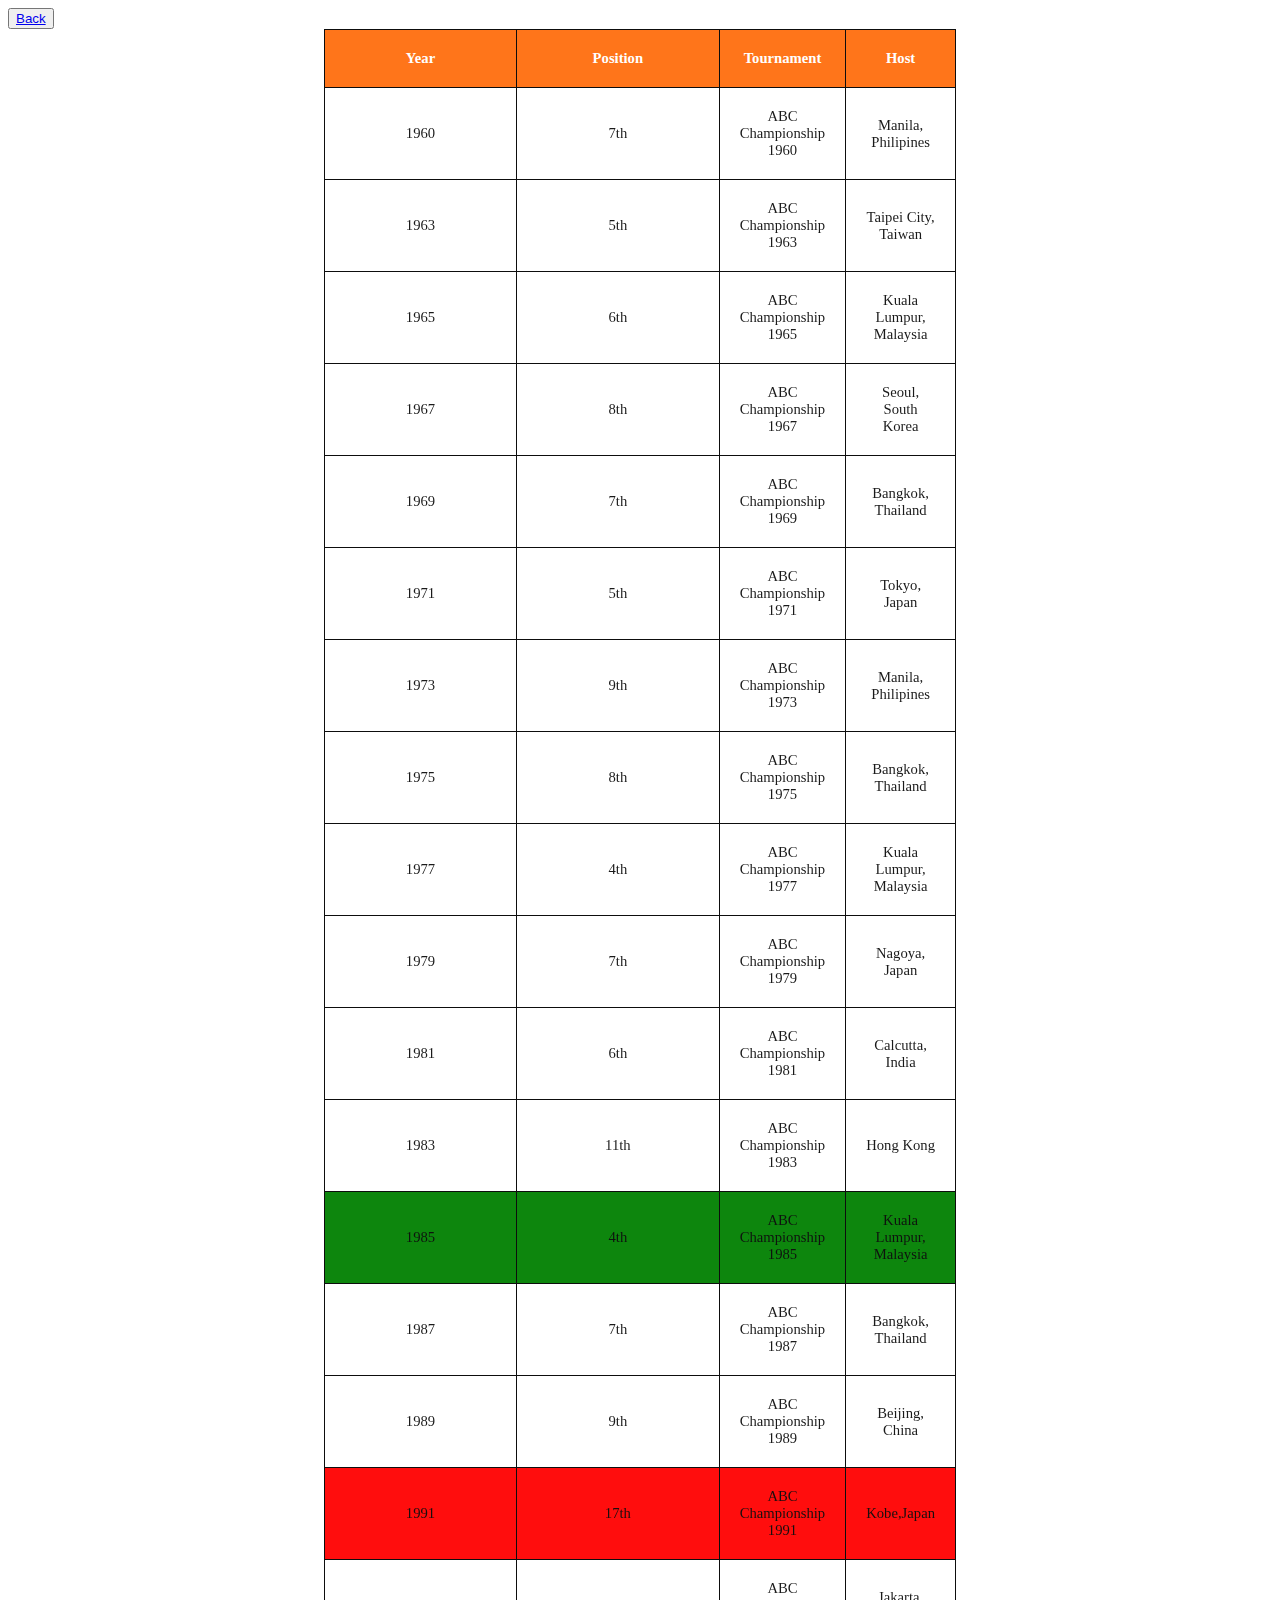
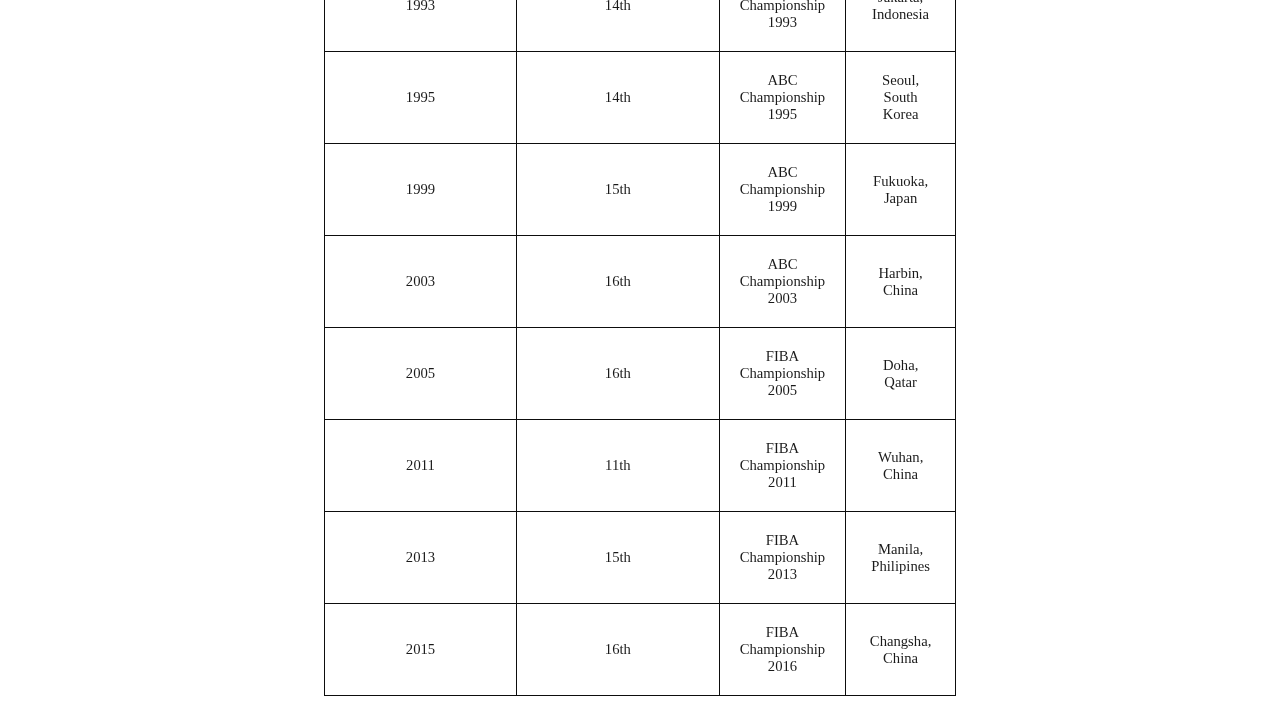
<file: ach1.html>
<!DOCTYPE html>
<html>
<head>
<title>Asia Championship</title>

<style>

  table
   {
    overflow: hidden;
    margin-left:auto;
    margin-right:auto;
  }
tr:hover {
  background-color : lightblue;
}

td, th {
  position: relative;
}

body
{	background-color: white;
	font- : sans-serif;
	font-size : 11pt;
}

table,td
{
	width: 50%;
}

th
{
  background-color: #ff6600;
  color: white;
}


table,th,td
{
  padding: 20px;
  text-align: center;
  border-bottom: 1px solid #ddd;
  border: 1px solid black;
  border-collapse: collapse;
  opacity: 0.95;

 }

 #header
 {
   background-color: #ff6600;
   color: white;
 }

}

tr:hover
 {
   background-color: blue;
 }

 #red
 {
   background: red;
 }

 #green
 {
   background: green;
 }


</style>

</head>
<body>
  <button type="button" name="button"><a href="malaysianteam.html">Back</a></button>

<table align="center">
<table style="width:50%">
<table cellspacing="2">


<tr>

    <th>Year</th>
    <th>Position</th>
    <th>Tournament</th>
    <th>Host</th>


</tr>
  <tr>
    <td>1960</td>
    <td>7th</td>
    <td>ABC Championship 1960</td>
    <td>Manila, Philipines</td>
  </tr>
  <tr>
    <td>1963</td>
    <td>5th</td>
    <td>ABC Championship 1963</td>
    <td>Taipei City, Taiwan</td>
  </tr>
  <tr>
    <td>1965</td>
    <td>6th</td>
    <td>ABC Championship 1965</td>
    <td>Kuala Lumpur, Malaysia</td>
  </tr>
  <tr>
    <td>1967</td>
    <td>8th</td>
    <td>ABC Championship 1967</td>
    <td>Seoul, South Korea</td>
  </tr>
  <tr>
    <td>1969</td>
    <td>7th</td>
    <td>ABC Championship 1969</td>
    <td>Bangkok, Thailand</td>
  </tr>
  <tr>
    <td>1971</td>
    <td>5th</td>
    <td>ABC Championship 1971</td>
    <td>Tokyo, Japan</td>
  </tr>
  <tr>
    <td>1973</td>
    <td>9th</td>
    <td>ABC Championship 1973</td>
    <td>Manila, Philipines</td>
  </tr>
  <tr>
    <td>1975</td>
    <td>8th</td>
    <td>ABC Championship 1975</td>
    <td>Bangkok, Thailand</td>
  </tr>
    <td>1977</td>
    <td>4th</td>
    <td>ABC Championship 1977</td>
    <td>Kuala Lumpur, Malaysia</td>
  </tr>
  <tr>
    <td>1979</td>
    <td>7th</td>
    <td>ABC Championship 1979</td>
    <td>Nagoya, Japan</td>
  </tr>
  <tr>
    <td>1981</td>
    <td>6th</td>
    <td>ABC Championship 1981</td>
    <td>Calcutta, India</td>
  </tr>
  <tr>
    <td>1983</td>
    <td>11th</td>
    <td>ABC Championship 1983</td>
    <td>Hong Kong</td>
  </tr>
  <tr id="green">
    <td>1985</td>
    <td>4th</td>
    <td>ABC Championship 1985</td>
    <td>Kuala Lumpur, Malaysia</td>
  </tr>
  <tr>
    <td>1987</td>
    <td>7th</td>
    <td>ABC Championship 1987</td>
    <td>Bangkok, Thailand</td>
  </tr>
  <tr>
    <td>1989</td>
    <td>9th</td>
    <td>ABC Championship 1989</td>
    <td>Beijing, China</td>
  </tr>
  <tr id="red">
    <td>1991</td>
    <td>17th</td>
    <td>ABC Championship 1991</td>
    <td>Kobe,Japan</td>
  </tr>
  <tr>
    <td>1993</td>
    <td>14th</td>
    <td>ABC Championship 1993</td>
    <td>Jakarta, Indonesia</td>
  </tr>
  <tr>
    <td>1995</td>
    <td>14th</td>
    <td>ABC Championship 1995</td>
    <td>Seoul, South Korea</td>
  </tr>
  <tr>
    <td>1999</td>
    <td>15th</td>
    <td>ABC Championship 1999</td>
    <td>Fukuoka, Japan</td>
  </tr>
  <tr>
    <td>2003</td>
    <td>16th</td>
    <td>ABC Championship 2003</td>
    <td>Harbin, China</td>
  </tr>
  <tr>
    <td>2005</td>
    <td>16th</td>
    <td>FIBA Championship 2005</td>
    <td>Doha, Qatar</td>
  </tr>
  <tr>
    <td>2011</td>
    <td>11th</td>
    <td>FIBA Championship 2011</td>
    <td>Wuhan, China</td>
  </tr>
  <tr>
    <td>2013</td>
    <td>15th</td>
    <td>FIBA Championship 2013</td>
    <td>Manila, Philipines</td>
  </tr>
  <tr>
    <td>2015</td>
    <td>16th</td>
    <td>FIBA Championship 2016</td>
    <td>Changsha, China</td>
  </tr>

</table>


</body>
</html>
</file>
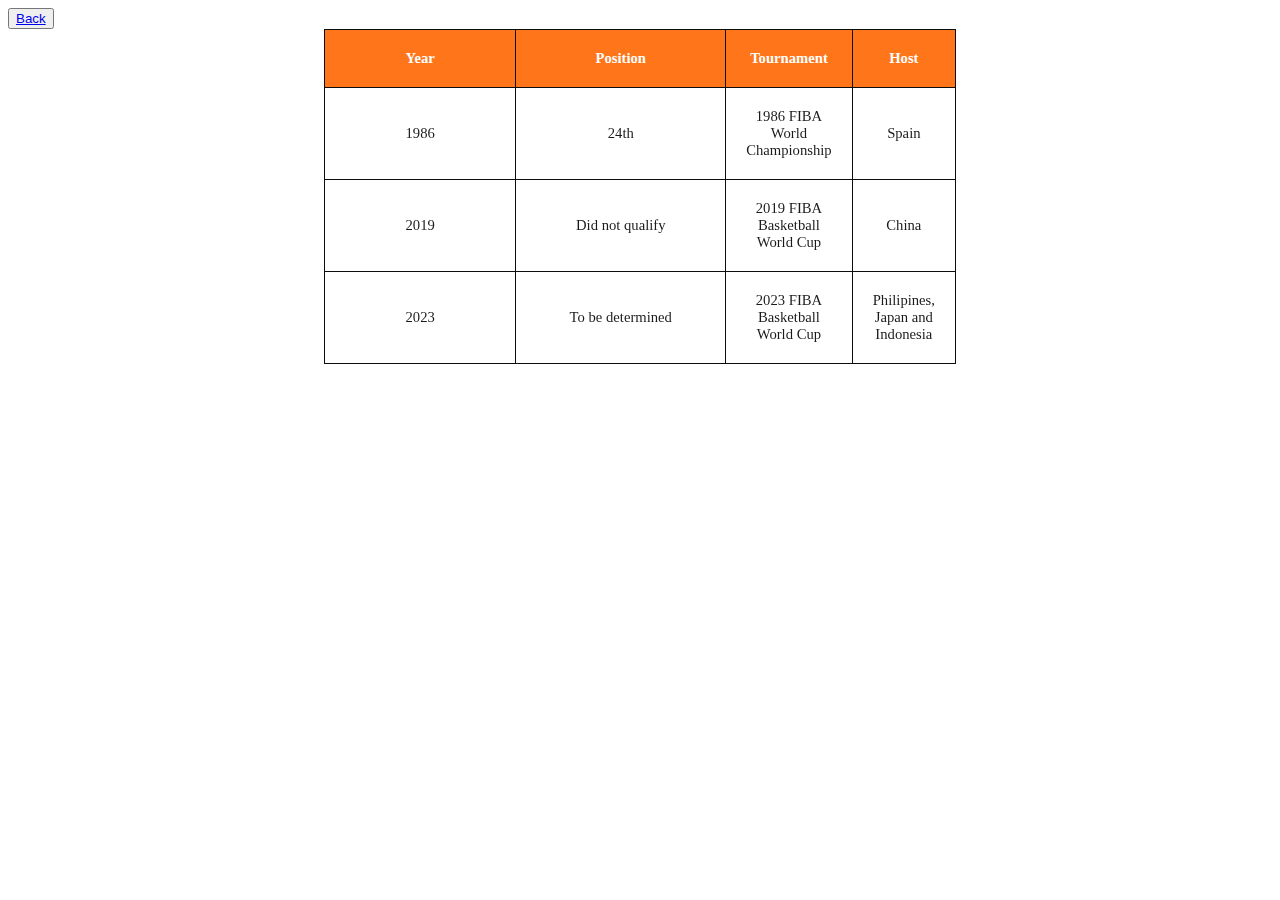
<file: ach2.html>
<!DOCTYPE html>
<html>
<head>
<title>World Championship</title>

<style>

table
   {
    overflow: hidden;
    margin-left:auto;
    margin-right:auto;
  }

tr:hover
{
  background-color : lightblue;
}

td, th
{
  position: relative;
}

body
{	background-color: white;
	font- : sans-serif;
	font-size : 11pt;
}

table,td
{
	width: 50%;
}

th
{
  background-color: #ff6600;
  color: white;
}


table,th,td
{
  padding: 20px;
  text-align: center;
  border-bottom: 1px solid #ddd;
  border: 1px solid black;
  border-collapse: collapse;
  opacity: 0.95;

 }

 #header
 {
   background-color: #005cb7;
   color: white;
 }

}

</style>

</head>
<body>
  <button type="button" name="button"><a href="malaysianteam.html">Back</a></button>

<table align="center">
<table style="width:50%">
<table cellspacing="2">
<table bordercolor= "#ff6600">


<tr>

    <th>Year</th>
    <th>Position</th>
    <th>Tournament</th>
    <th>Host</th>


</tr>
  <tr>
    <td>1986</td>
    <td>24th</td>
    <td>1986 FIBA World Championship</td>
    <td>Spain</td>
  </tr>
  <tr>
    <td>2019</td>
    <td>Did not qualify</td>
    <td>2019 FIBA Basketball World Cup</td>
    <td>China</td>
  </tr>
  <tr>
    <td>2023</td>
    <td>To be determined</td>
    <td>2023 FIBA Basketball World Cup</td>
    <td>Philipines, Japan and Indonesia</td>
  </tr>

</table>


</body>
</html>
</file>
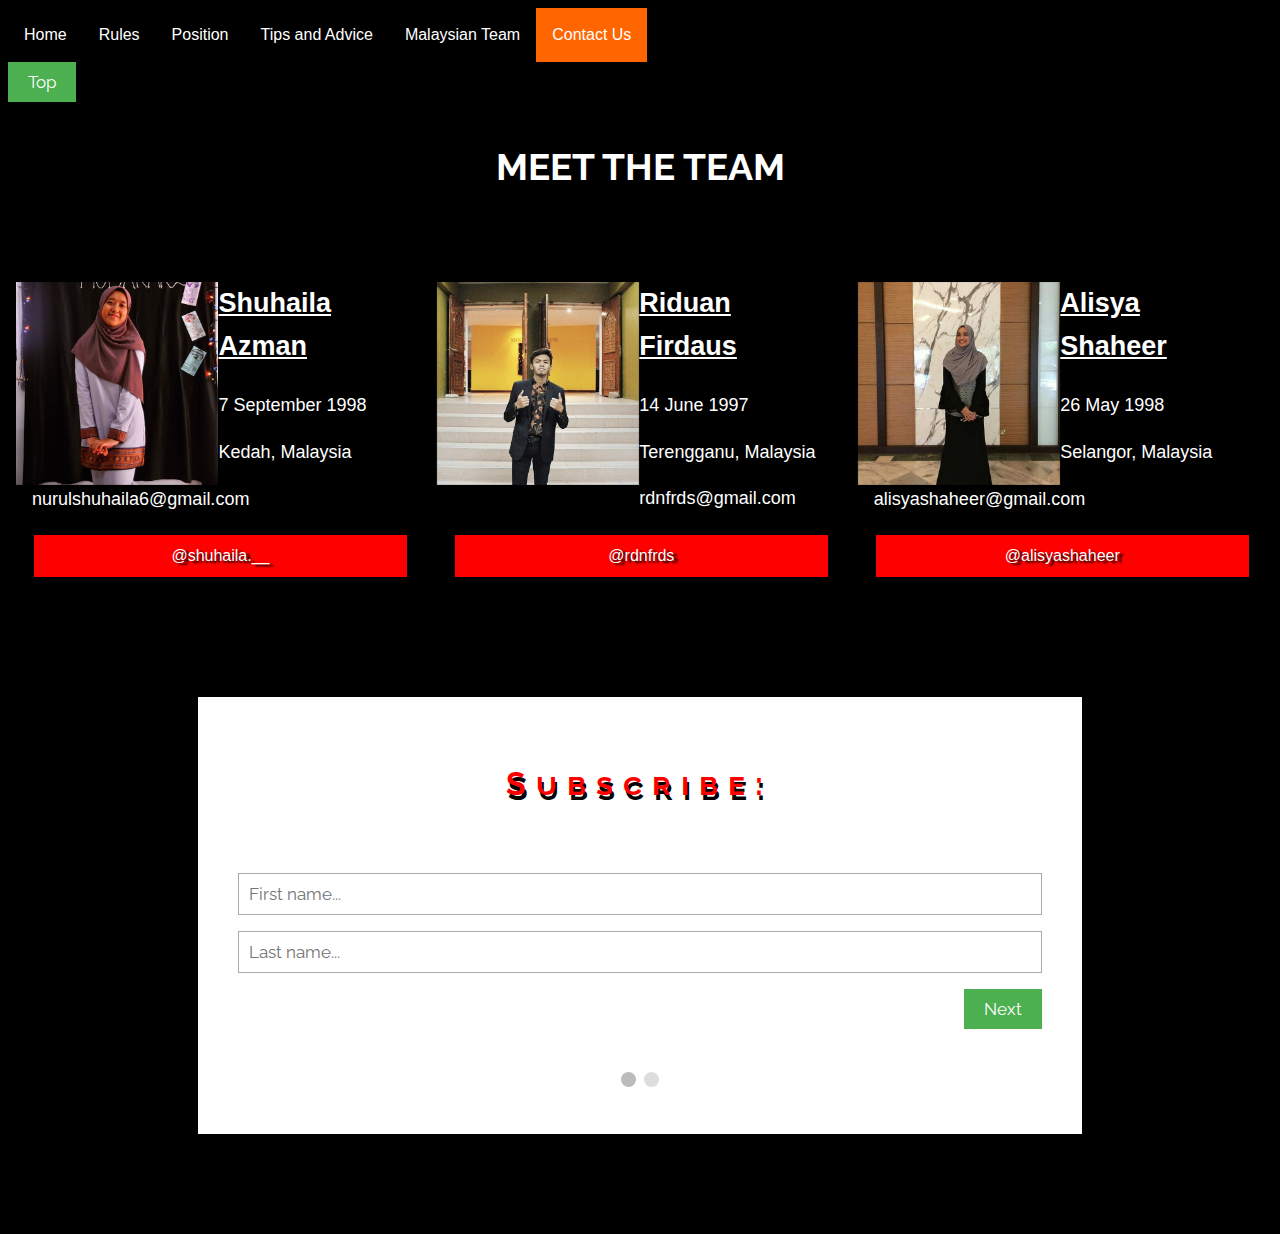
<file: contactus.html>
<!DOCTYPE html>
<html lang="en" dir="ltr">
  <head>
    <meta charset="utf-8">
    <meta name="viewport" content="width=device-width, initial-scale=1.0">
    <link href="https://fonts.googleapis.com/css?family=Raleway" rel="stylesheet">
  <link rel="stylesheet" href="style.css">

  <style>

    h1
    {
      color: red;
      font-family: Raleway;
      font-weight: bolder;
      letter-spacing: 10px;
    }


  html {
    box-sizing: border-box;
  }

  *, *:before, *:after {
    box-sizing: inherit;
  }

  .column {
    float: left;
    width: 33.3%;
    margin-bottom: 16px;
    padding: 0 8px;
  }

  @media screen and (max-width: 650px) {
    .column {
      width: 100%;
      display: block;
    }
  }

  .card {
    box-shadow: 0 4px 8px 0 rgba(0, 0, 0, 0.2);
  }

  .container {
    font-size: 18px;
    padding: 0 16px;
  }

  .container::after, .row::after {
    content: "";
    clear: both;
    display: table;
  }


  .button {
    border: none;
    outline: 0;
    display: inline-block;
    padding: 8px;
    color: white;
    background-color:  red;
    text-align: center;
    cursor: pointer;
    width: 100%;
  }

  .button:hover {
    background-color: #555;
  }
    * {
      box-sizing: border-box;
    }

    body {
      background-color: black;
      color: white;
    }

    #regForm {
      background-color: #ffffff;
      margin: 100px auto;
      font-family: Raleway;
      padding: 40px;
      width: 70%;
      min-width: 300px;
    }

    h1 {
      text-align: center;
    }

    input {
      padding: 10px;
      width: 100%;
      font-size: 17px;
      font-family: Raleway;
      border: 1px solid #aaaaaa;
    }

    /* Mark input boxes that gets an error on validation: */
    input.invalid {
      background-color: #ffdddd;
    }

    /* Hide all steps by default: */
    .tab {
      display: none;
    }

    button {
      background-color: #4CAF50;
      color: #ffffff;
      border: none;
      padding: 10px 20px;
      font-size: 17px;
      font-family: Raleway;
      cursor: pointer;
    }

    button:hover {
      opacity: 0.8;
    }

    #prevBtn {
      background-color: #bbbbbb;
    }

    /* Make circles that indicate the steps of the form: */
    .step {
      height: 15px;
      width: 15px;
      margin: 0 2px;
      background-color: #bbbbbb;
      border: none;
      border-radius: 50%;
      display: inline-block;
      opacity: 0.5;
    }

    .step.active {
      opacity: 1;
    }

    /* Mark the steps that are finished and valid: */
    .step.finish {
      background-color: #4CAF50;
    }

    .containerimage {
      position: relative;
      width: 50%;
      max-width: 300px;

    }

    .image {
      display: block;
      width: 100%;
      height: auto;
    }

    .overlay {
      position: absolute;
      bottom: 0;
      background: rgb(0, 0, 0);
      background: rgba(0, 0, 0, 0.5); /* Black see-through */
      color: #f1f1f1;
      width: 100%;
      transition: .5s ease;
      opacity:0;
      color: white;
      font-size: 20px;
      padding: 20px;
      text-align: center;
    }

    .containerimage:hover .overlay {
      opacity: 1;
    }

    h3{
      text-align: center;
      font-family: Raleway;
      font-size: 230%;
    }


    button:focus{
      outline: none;
    }
  </style>

  </head>
  <body>

    <ul>
      <li><a href="index.html">Home</a></li>
      <li><a href="rules.html">Rules</a></li>
      <li><a href="position.html">Position</a></li>
      <li><a href="tips.html">Tips and Advice</a></li>
      <li><a href="malaysianteam.html">Malaysian Team</a></li>
      <li><a class="active" href="contactus.html">Contact Us</a></li>
    </ul>

  <button onclick="topFunction()" id="topBtn" title="Go to top">Top</button>

    <h3>MEET THE TEAM</h3>
    <br>

    <div class="row">
      <div class="column">
        <div class="card">
          <div class="containerimage">
            <img src="shuhaila.jpg" alt="Avatar" class="image">
            <div class="overlay"> Founder </div>
          </div>
          <div class="container">
            <h2>Shuhaila Azman</h2>
            <p>7 September 1998</p>
            <p>Kedah, Malaysia</p>
            <p>nurulshuhaila6@gmail.com</p>
            <a href="https://www.instagram.com/shuhaila.__/?hl=en" class="button">@shuhaila.__</a>
          </div>
        </div>
      </div>

      <div class="column">
        <div class="card">
          <div class="containerimage">
            <img src="riduan.jpg" alt="Avatar" class="image">
            <div class="overlay"> CEO </div>
          </div>
          <div class="container">
            <h2>Riduan Firdaus</h2>
            <p>14 June 1997</p>
            <p>Terengganu, Malaysia</p>
            <p>rdnfrds@gmail.com</p>
            <a href="https://www.instagram.com/rdnfrds/?hl=en" class="button">@rdnfrds</a>
          </div>
        </div>
      </div>
      <div class="column">
        <div class="card">
          <div class="containerimage">
            <img src="alisya.jpg" alt="Avatar" class="image">
            <div class="overlay">Web Designer</div>
          </div>
          <div class="container">
            <h2>Alisya Shaheer</h2>
            <p>26 May 1998</p>
            <p>Selangor, Malaysia</p>
            <p>alisyashaheer@gmail.com</p>
            <a href="https://www.instagram.com/alisyashaheer/?hl=en" class="button">@alisyashaheer</a>
          </div>
        </div>
      </div>
    </div>

    <!-- -->
    <form id="regForm" action="action_page.php">
      <h1>Subscribe:</h1>
      <!-- One "tab" for each step in the form: -->
      <div class="tab">Name:
        <p><input placeholder="First name..." oninput="this.className = ''" name="fname"></p>
        <p><input placeholder="Last name..." oninput="this.className = ''" name="lname"></p>
      </div>
      <div class="tab">Contact Info:
        <p><input placeholder="E-mail..." oninput="this.className = ''" name="email"></p>
        <p><input placeholder="Phone..." oninput="this.className = ''" name="phone"></p>
      </div>

      <div style="overflow:auto;">
        <div style="float:right;">
          <button type="button" id="prevBtn" onclick="nextPrev(-1)">Previous</button>
          <button type="button" id="nextBtn" onclick="nextPrev(1)">Next</button>
        </div>
      </div>
      <!-- Circles which indicates the steps of the form: -->
      <div style="text-align:center;margin-top:40px;">
        <span class="step"></span>
        <span class="step"></span>
      </div>
    </form>

    <script>
    var currentTab = 0; // Current tab is set to be the first tab (0)
    showTab(currentTab); // Display the crurrent tab

    function showTab(n) {
      // This function will display the specified tab of the form...
      var x = document.getElementsByClassName("tab");
      x[n].style.display = "block";
      //... and fix the Previous/Next buttons:
      if (n == 0) {
        document.getElementById("prevBtn").style.display = "none";
      } else {
        document.getElementById("prevBtn").style.display = "inline";
      }
      if (n == (x.length - 1)) {
        document.getElementById("nextBtn").innerHTML = "Submit";
      } else {
        document.getElementById("nextBtn").innerHTML = "Next";
      }
      //... and run a function that will display the correct step indicator:
      fixStepIndicator(n)
    }

    function nextPrev(n) {
      // This function will figure out which tab to display
      var x = document.getElementsByClassName("tab");
      // Exit the function if any field in the current tab is invalid:
      if (n == 1 && !validateForm()) return false;
      // Hide the current tab:
      x[currentTab].style.display = "none";
      // Increase or decrease the current tab by 1:
      currentTab = currentTab + n;
      // if you have reached the end of the form...
      if (currentTab >= x.length) {
        // ... the form gets submitted:
        document.getElementById("regForm").submit();
        return false;
      }
      // Otherwise, display the correct tab:
      showTab(currentTab);
    }

    function validateForm() {
      // This function deals with validation of the form fields
      var x, y, i, valid = true;
      x = document.getElementsByClassName("tab");
      y = x[currentTab].getElementsByTagName("input");
      // A loop that checks every input field in the current tab:
      for (i = 0; i < y.length; i++) {
        // If a field is empty...
        if (y[i].value == "") {
          // add an "invalid" class to the field:
          y[i].className += " invalid";
          // and set the current valid status to false
          valid = false;
        }
      }
      // If the valid status is true, mark the step as finished and valid:
      if (valid) {
        document.getElementsByClassName("step")[currentTab].className += " finish";
      }
      return valid; // return the valid status
    }

    function fixStepIndicator(n) {
      // This function removes the "active" class of all steps...
      var i, x = document.getElementsByClassName("step");
      for (i = 0; i < x.length; i++) {
        x[i].className = x[i].className.replace(" active", "");
      }
      //... and adds the "active" class on the current step:
      x[n].className += " active";
    }

    // When the user scrolls down 50px from the top of the document, show the button
window.onscroll = function() {scrollFunction()};

function scrollFunction() {
if (document.body.scrollTop > 150 || document.documentElement.scrollTop > 20) {
  document.getElementById("topBtn").style.display = "block";
} else {
  document.getElementById("topBtn").style.display = "none";
}
}

// When the user clicks on the button, scroll to the top of the document
function topFunction() {
document.body.scrollTop = 0;
document.documentElement.scrollTop = 0;
}
    </script>

    </body>
    </html>
</file>
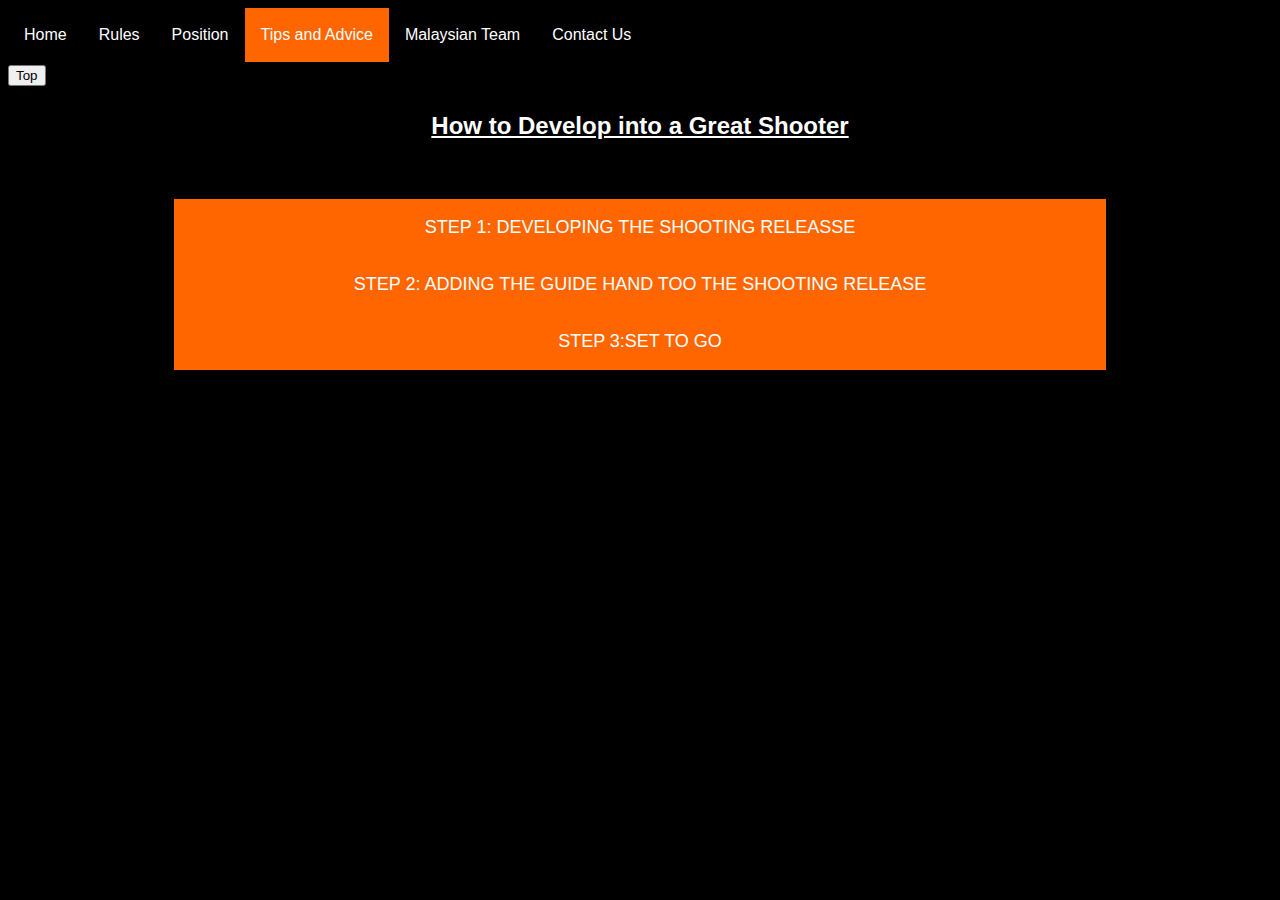
<file: tips.html>
<!DOCTYPE html>
<html lang="en" dir="ltr">
  <head>
    <meta charset="utf-8">
    <title>Tips and Advice</title>
    <link rel="stylesheet" href="style.css">
    <link rel="icon type="image/png" href="ball.png" />
    <style>

  body{
    background-color: black;
  }

    li {
      float: left;
    }

    li a {
      display: block;
      color: white;
      text-align: center;
      padding: 14px 16px;
      text-decoration: none;
    }

    li a:hover:not(.active) {
      background-color: #ff6600;
    }
        div {
          padding-top:3.5px;
          padding-bottom:10px;
        }

        .wrapper{
          margin: 50px;
          font-weight: 400;
          text-align: center;
        }

        h1 {
          font-weight: lighter;
          font-size: 70px;
        }

        button.accordion {
          background: #ff6600;
          color: white;
          cursor: pointer;
          border: 0px;
          padding: 18px;
          width: 80%;
          text-align: left;
          font-size: 18px;
          transition: .4s;
        }

        button:focus{
          outline: none;
        }

        button.accordion.active, button.accordion:hover {
          background: #9B0A07;
        }

        div.panel {
          padding: 0 18px;
          color:  white;
          max-height: 0;
          overflow: hidden;
          width: 67.45%;
          margin: 0 auto;
          transition: max-height .2s ease-out;
        }
        h2{
          color: white;
          text-align: center;
        }


      </style>
  </head>
  <body>
    <ul>
      <li><a href="index.html">Home</a></li>
      <li><a href="rules.html">Rules</a></li>
      <li><a href="position.html">Position</a></li>
      <li><a class="active" href="tips.html">Tips and Advice</a></li>
      <li><a href="malaysianteam.html">Malaysian Team</a></li>
      <li><a href="contactus.html">Contact Us</a></li>
    </ul>
      <button onclick="topFunction()" id="topBtn" title="Go to top">Top</button>
    <h2>How to Develop into a Great Shooter</h2>
    <div class="wrapper">

      <button class="accordion" type="button" style="text-align:center">STEP 1: DEVELOPING THE SHOOTING RELEASSE</button>
      <div class="panel">

        <p></p>
        Most of you have seen this 1-hand shooting form drill. Even though
        it is nothing new, don't dismiss the importance of this
        foundational drill. This reinforces good technique of the
        "release" portion of your shot.
        <p></p>
        For this progression, we focus on getting our feet about
        shoulder width apart or slightly narrower.
        <p></p>
        You should be in a strong, balanced position.
        <p></p>
        Make sure to check your feet and develop consistency on
        every shot. We prefer to slightly stagger our feet or
        slightly turn them. The anatomy is different for every one. You need to find what works for you.
        <p></p>
        Next, make an L with your shooting arm.
        <p></p>
        Focus on pushing the ball up and out. Your elbow should finish
        above your eyes.
        <p></p>
        Focus on pushing the ball through your fingers. Typically, you
        should either finish with your index finger pointing at the hoop
        or with your index/middle finger pointing at the hoop. Find what
        works best for you.
        <p></p>
        When you properly shoot "up and out" and "push through your fingers",
        you will get the proper backspin on the ball.
        <p></p>
      </div>

      <button class="accordion" type="button" style="text-align:center">STEP 2: ADDING THE GUIDE HAND TOO THE SHOOTING RELEASE</button>
      <div class="panel">

<p></p>
Next, we work on adding the guide hand to the shooting release.
<p></p>
Since athletes have a tendency to use their guide hand, we do
not have guide hand touch the ball in this progression.
<p></p>
This is highly important because when you overuse the guide hand,
a lot of players will miss to the right and the left. If you can
eliminate shooting to the right or left, you will automatically
make more shots.
<p></p>
<p></p>
Emphasis Points
<p></p>
Guide hand near the side of the ball. Do not place guide hand in front or behind basketball.
Fingers on guide hand pointing upwards.
</div>

<button class="accordion" type="button" style="text-align:center">STEP 3:SET TO GO</button>
<div class="panel">
<p></p>
Keep guide hand still.
<p></p>
Do not touch the ball with the guide hand.
<p></p>
The shooter starts a few feet from the basket.
<p></p>
<p></p>
In the set position, the player’s arm angle is approximately 90 degrees
and the ball is positioned near the shoulder.
<p></p>
Once the shooter is ready, the player extends their legs and shoots
at the same time in one fluid motion. The shot is like a free throw
as there is little to no jump with this progression.
<p></p>
We will shoot 5 to 10 shots, then take a step back. We usually do this
until we reach a step in front of the free throw line.
<p></p>
Also, make sure to take your time and do it right on every repetition.
If you build a bad habit by being sloppy, it will take you ten times
as long to fix the bad habit. So be smart and get in the right
position prior for every shot.
<p></p>
<p></p>
Emphasis Points
<p></p>
Start from shoulder on each shot.
<p></p>
Extend legs and shoot at the same time.
<p></p>
Keep ball close to shoulder.
<p></p>
One fluid motion - no pauses or hitches.
</div>

<script>
var acc = document.getElementsByClassName("accordion");

  var i;

  for(i=0; i<acc.length; i++)
  {
    acc[i].onclick = function()
    {
      this.classList.toggle("active");

      var panel = this.nextElementSibling;

      if(panel.style.maxHeight)
      {
        panel.style.maxHeight = null;
      }
      else {
        {
          panel.style.maxHeight = panel.scrollHeight + "px";
        }
      }
    }
  }
  // When the user scrolls down 50px from the top of the document, show the button
window.onscroll = function() {scrollFunction()};

function scrollFunction() {
if (document.body.scrollTop > 150 || document.documentElement.scrollTop > 20) {
document.getElementById("topBtn").style.display = "block";
} else {
document.getElementById("topBtn").style.display = "none";
}
}

// When the user clicks on the button, scroll to the top of the document
function topFunction() {
document.body.scrollTop = 0;
document.documentElement.scrollTop = 0;
}
</script>
  </body>
</html>
</file>
<file: style.css>
.header{
  text-align: center;
  padding: 1px;
  font-size: 30px;
  background-image: linear-gradient(to right, white,black,#ff6600,black,#ff6600,black,white);

}

body {
  line-height: 1.6;
  font-family: sans-serif;
}

.basketball-image {
  background-image: url("https://media.giphy.com/media/poqnyDbavYXgA/giphy.gif");
  background-repeat: no-repeat;
  background-position: left;
  background-size: contain;
}

.basketball-image2 {
  background-image: url("https://i.gifer.com/LIQt.gif");
  background-repeat: no-repeat;
  background-position: right;
  background-size: contain;
}

h1 {
  color: white;
  font-variant: small-caps;
  font-weight: bolder;
  letter-spacing: 10px;
  text-shadow: 2px 5px black;
}

h2 {
  text-decoration: underline;
}

h4 {
  color: white;
  font-size: 20px;
  font-family: monospace;
  font-style: italic;
  font-weight: lighter;
}
ul {
  list-style-type: none;
  font-family: sans-serif;
  margin: 0;
  padding: 0;
  overflow: hidden;
  background-color: #000000;
  position: sticky;
  top: 0;
}

li {
  float: left;
}

li a {
  display: block;
  color: white;
  text-align: center;
  padding: 14px 16px;
  text-decoration: none;
}

li a:hover:not(.active) {
  background-color: #ff6600;
}

.active {
  background-color: #ff6600;
}

strong {
  font-weight: bold;
  color: black;
}

img {
  float: left;
}

p.border {
  border-style: groove;
  border-color: #ffc266;
  text-align: center;
  font-size: 40px;
  font-weight: bold;
}
.button {
    background-color: #ff9900;
    text-shadow: 4px 2px 2px black;
    border: none;
    color: white;
    padding: 15px 32px;
    text-align: center;
    text-decoration: none;
    display: inline-block;
    font-size: 16px;
    margin: 4px 2px;
    cursor: pointer;
}
</file>
